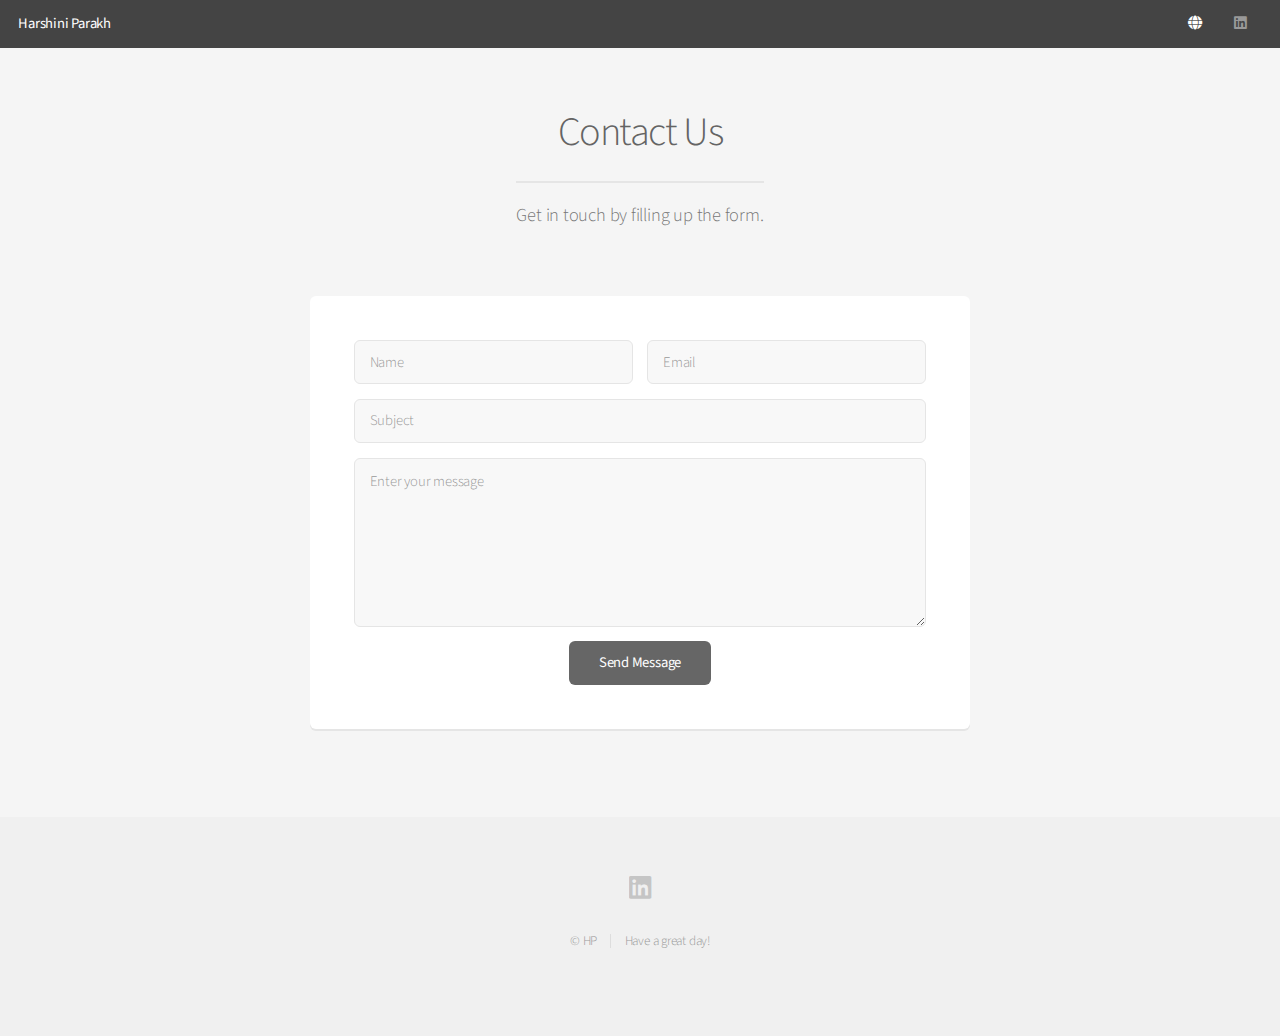
<file: contact.html>
<!DOCTYPE HTML>
<html>
	<head>
		<title>Harshini Parakh</title>
		<meta charset="utf-8" />
		<meta name="viewport" content="width=device-width, initial-scale=1, user-scalable=no" />
		<link rel="stylesheet" href="assets/css/main.css" />
	</head>
	<body class="is-preload">
		<div id="page-wrapper">

			<!-- Header -->
				<header id="header">
					<h1><a href="index.html">Harshini Parakh</a></h1>
					<nav id="nav">
						<ul>
							<li><a href="https://quicknotes.co.in" class="fa fa-globe" target="_blank"><span class="label"></span></a></li>
							<li><a href="https://www.linkedin.com/in/harshini-parakh-3143171a8/" class="icon brands fa-linkedin" target="_blank"><span class="label">Linkedin</span></a></li>
						</ul>
					</nav>
				</header>

			<!-- Main -->
				<section id="main" class="container medium">
					<header>
						<h2>Contact Us</h2>
						<p>Get in touch by filling up the form.</p>
					</header>
					<div class="box">
						<form method="post" action="#">
							<div class="row gtr-50 gtr-uniform">
								<div class="col-6 col-12-mobilep">
									<input type="text" name="name" id="name" value="" placeholder="Name" />
								</div>
								<div class="col-6 col-12-mobilep">
									<input type="email" name="email" id="email" value="" placeholder="Email" />
								</div>
								<div class="col-12">
									<input type="text" name="subject" id="subject" value="" placeholder="Subject" />
								</div>
								<div class="col-12">
									<textarea name="message" id="message" placeholder="Enter your message" rows="6"></textarea>
								</div>
								<div class="col-12">
									<ul class="actions special">
										<li><input type="submit" value="Send Message" /></li>
									</ul>
								</div>
							</div>
						</form>
					</div>
				</section>

			<!-- Footer -->
			<footer id="footer">
				<ul class="icons">
					<li><a href="https://www.linkedin.com/in/harshini-parakh-3143171a8/" class="icon brands fa-linkedin" target="_blank"><span class="label">Linkedin</span></a></li>
				</ul>
				<ul class="copyright">
					<li>&copy; HP</li><li>Have a great day!</li>
				</ul>
			</footer>

		</div>

		<!-- Scripts -->
			<script src="assets/js/jquery.min.js"></script>
			<script src="assets/js/jquery.dropotron.min.js"></script>
			<script src="assets/js/jquery.scrollex.min.js"></script>
			<script src="assets/js/browser.min.js"></script>
			<script src="assets/js/breakpoints.min.js"></script>
			<script src="assets/js/util.js"></script>
			<script src="assets/js/main.js"></script>

	</body>
</html>
</file>
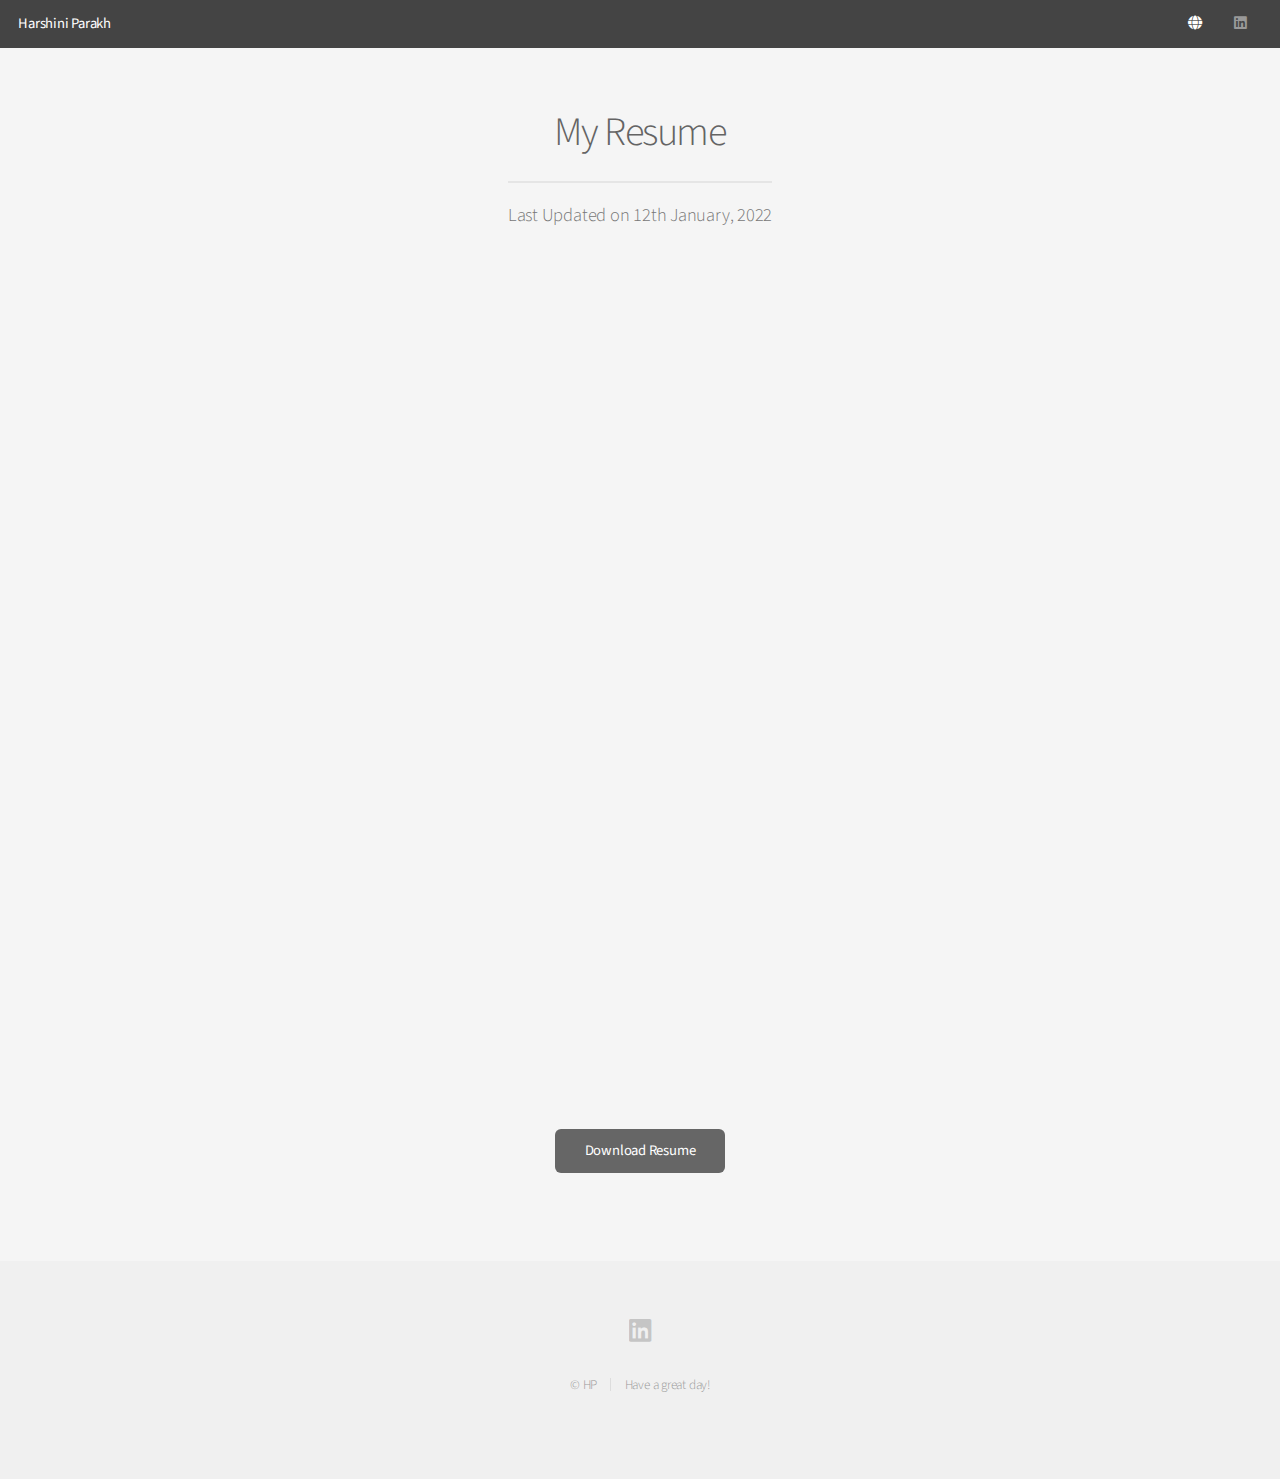
<file: myresume.html>
<!DOCTYPE HTML>
<html>
	<head>
		<title>Harshini Parakh | My Resume</title>
		<meta charset="utf-8" />
		<meta name="viewport" content="width=device-width, initial-scale=1, user-scalable=no" />
		<link rel="stylesheet" href="assets/css/main.css" />
	</head>
	<body class="is-preload">
		<div id="page-wrapper">

			<!-- Header -->
			<header id="header">
				<h1><a href="index.html">Harshini Parakh</a></h1>
				<nav id="nav">
					<ul>
						<li><a href="https://quicknotes.co.in" class="fa fa-globe" target="_blank"><span class="label"></span></a></li>
						<li><a href="https://www.linkedin.com/in/harshini-parakh-3143171a8/" class="icon brands fa-linkedin" target="_blank"><span class="label">Linkedin</span></a></li>
					</ul>
				</nav>
			</header>
			
			<!-- Main -->
				<section id="main" class="container">
					<header>
						<h2>My Resume</h2>
						<p>Last Updated on 12th January, 2022</p>
					</header>
					<iframe src="images/Biology-Resume.pdf" frameborder="0" width="100%" height="800" style="position: relative; overflow: hidden;"></iframe>
					<br><br>
					<ul class="actions special">
						<li><a href="images/Biology-Resume.pdf" target="_blank" class="button" download>Download Resume</a></li>
					</ul>
				</section>
				

			<!-- Footer -->
			<footer id="footer">
				<ul class="icons">
					<li><a href="https://www.linkedin.com/in/harshini-parakh-3143171a8/" class="icon brands fa-linkedin" target="_blank"><span class="label">Linkedin</span></a></li>
				</ul>
				<ul class="copyright">
					<li>&copy; HP</li><li>Have a great day!</li>
				</ul>
			</footer>

		</div>

		<!-- Scripts -->
			<script src="assets/js/jquery.min.js"></script>
			<script src="assets/js/jquery.dropotron.min.js"></script>
			<script src="assets/js/jquery.scrollex.min.js"></script>
			<script src="assets/js/browser.min.js"></script>
			<script src="assets/js/breakpoints.min.js"></script>
			<script src="assets/js/util.js"></script>
			<script src="assets/js/main.js"></script>

	</body>
</html>
</file>
<file: assets/css/main.css>
@import url("fontawesome-all.min.css");
@import url("https://fonts.googleapis.com/css?family=Source+Sans+Pro:300,400,300italic,400italic");

/*
	Alpha by HTML5 UP
	html5up.net | @ajlkn
	Free for personal and commercial use under the CCA 3.0 license (html5up.net/license)
*/

/* Reset */

/* Based on meyerweb.com/eric/tools/css/reset (v2.0 | 20110126 | License: public domain) */

	html, body, div, span, applet, object,
	iframe, h1, h2, h3, h4, h5, h6, p, blockquote,
	pre, a, abbr, acronym, address, big, cite,
	code, del, dfn, em, img, ins, kbd, q, s, samp,
	small, strike, strong, sub, sup, tt, var, b,
	u, i, center, dl, dt, dd, ol, ul, li, fieldset,
	form, label, legend, table, caption, tbody,
	tfoot, thead, tr, th, td, article, aside,
	canvas, details, embed, figure, figcaption,
	footer, header, hgroup, menu, nav, output, ruby,
	section, summary, time, mark, audio, video {
		margin: 0;
		padding: 0;
		border: 0;
		font-size: 100%;
		font: inherit;
		vertical-align: baseline;
	}

	article, aside, details, figcaption, figure,
	footer, header, hgroup, menu, nav, section {
		display: block;
	}

	body {
		line-height: 1;
	}

	ol, ul {
		list-style: none;
	}

	blockquote, q {
		quotes: none;
	}

		blockquote:before, blockquote:after, q:before, q:after {
			content: '';
			content: none;
		}

	table {
		border-collapse: collapse;
		border-spacing: 0;
	}

	body {
		-webkit-text-size-adjust: none;
	}

	mark {
		background-color: transparent;
		color: inherit;
	}

	input::-moz-focus-inner {
		border: 0;
		padding: 0;
	}

	input, select, textarea {
		-moz-appearance: none;
		-webkit-appearance: none;
		-ms-appearance: none;
		appearance: none;
	}

/* Basic */

	@-ms-viewport {
		width: device-width;
	}

	body {
		-ms-overflow-style: scrollbar;
	}

	@media screen and (max-width: 480px) {

		html, body {
			min-width: 320px;
		}

	}

	html {
		box-sizing: border-box;
	}

	*, *:before, *:after {
		box-sizing: inherit;
	}

	body {
		background: #f5f5f5;
	}

	body, input, select, textarea {
		color: #777;
		font-family: "Source Sans Pro", sans-serif;
		font-size: 16pt;
		font-weight: 300;
		line-height: 1.65em;
		letter-spacing: -0.015em;
	}

	a {
		-moz-transition: color 0.2s ease-in-out, border-bottom-color 0.2s ease-in-out;
		-webkit-transition: color 0.2s ease-in-out, border-bottom-color 0.2s ease-in-out;
		-ms-transition: color 0.2s ease-in-out, border-bottom-color 0.2s ease-in-out;
		transition: color 0.2s ease-in-out, border-bottom-color 0.2s ease-in-out;
		border-bottom: dotted 1px;
		color: #e89980;
		text-decoration: none;
	}

		a:hover {
			border-bottom-color: transparent;
		}

	strong, b {
		color: #646464;
		font-weight: 400;
	}

	em, i {
		font-style: italic;
	}

	p {
		margin: 0 0 2em 0;
	}

	h1, h2, h3, h4, h5, h6 {
		color: #646464;
		font-weight: 300;
		line-height: 1em;
		margin: 0 0 0.5em 0;
	}

		h1 a, h2 a, h3 a, h4 a, h5 a, h6 a {
			color: inherit;
			text-decoration: none;
		}

	h2 {
		font-size: 2.25em;
		line-height: 1.5em;
		letter-spacing: -0.035em;
	}

	h3 {
		font-size: 1.75em;
		line-height: 1.5em;
		letter-spacing: -0.025em;
	}

	h4 {
		font-size: 1.1em;
		line-height: 1.5em;
		letter-spacing: 0;
	}

	h5 {
		font-size: 0.9em;
		line-height: 1.5em;
		letter-spacing: 0;
	}

	h6 {
		font-size: 0.7em;
		line-height: 1.5em;
		letter-spacing: 0;
	}

	sub {
		font-size: 0.8em;
		position: relative;
		top: 0.5em;
	}

	sup {
		font-size: 0.8em;
		position: relative;
		top: -0.5em;
	}

	hr {
		border: 0;
		border-bottom: solid 2px #e5e5e5;
		margin: 2em 0;
	}

		hr.major {
			margin: 3em 0;
		}

	blockquote {
		border-left: solid 4px #e5e5e5;
		font-style: italic;
		margin: 0 0 2em 0;
		padding: 0.5em 0 0.5em 2em;
	}

	pre {
		-webkit-overflow-scrolling: touch;
		background: #f8f8f8;
		border-radius: 6px;
		border: solid 1px #e5e5e5;
		font-family: monospace;
		font-size: 0.9em;
		line-height: 1.75em;
		margin: 0 0 2em 0;
		overflow-x: auto;
		padding: 1em 1.5em;
	}

	code {
		background: #f8f8f8;
		border-radius: 6px;
		border: solid 1px #e5e5e5;
		font-family: monospace;
		font-size: 0.9em;
		margin: 0 0.25em;
		padding: 0.25em 0.65em;
	}

	.align-left {
		text-align: left;
	}

	.align-center {
		text-align: center;
	}

	.align-right {
		text-align: right;
	}

/* Row */

	.row {
		display: flex;
		flex-wrap: wrap;
		box-sizing: border-box;
		align-items: stretch;
	}

		.row > * {
			box-sizing: border-box;
		}

		.row.gtr-uniform > * > :last-child {
			margin-bottom: 0;
		}

		.row.aln-left {
			justify-content: flex-start;
		}

		.row.aln-center {
			justify-content: center;
		}

		.row.aln-right {
			justify-content: flex-end;
		}

		.row.aln-top {
			align-items: flex-start;
		}

		.row.aln-middle {
			align-items: center;
		}

		.row.aln-bottom {
			align-items: flex-end;
		}

		.row > .imp {
			order: -1;
		}

		.row > .col-1 {
			width: 8.33333%;
		}

		.row > .off-1 {
			margin-left: 8.33333%;
		}

		.row > .col-2 {
			width: 16.66667%;
		}

		.row > .off-2 {
			margin-left: 16.66667%;
		}

		.row > .col-3 {
			width: 25%;
		}

		.row > .off-3 {
			margin-left: 25%;
		}

		.row > .col-4 {
			width: 33.33333%;
		}

		.row > .off-4 {
			margin-left: 33.33333%;
		}

		.row > .col-5 {
			width: 41.66667%;
		}

		.row > .off-5 {
			margin-left: 41.66667%;
		}

		.row > .col-6 {
			width: 50%;
		}

		.row > .off-6 {
			margin-left: 50%;
		}

		.row > .col-7 {
			width: 58.33333%;
		}

		.row > .off-7 {
			margin-left: 58.33333%;
		}

		.row > .col-8 {
			width: 66.66667%;
		}

		.row > .off-8 {
			margin-left: 66.66667%;
		}

		.row > .col-9 {
			width: 75%;
		}

		.row > .off-9 {
			margin-left: 75%;
		}

		.row > .col-10 {
			width: 83.33333%;
		}

		.row > .off-10 {
			margin-left: 83.33333%;
		}

		.row > .col-11 {
			width: 91.66667%;
		}

		.row > .off-11 {
			margin-left: 91.66667%;
		}

		.row > .col-12 {
			width: 100%;
		}

		.row > .off-12 {
			margin-left: 100%;
		}

		.row.gtr-0 {
			margin-top: 0;
			margin-left: 0em;
		}

			.row.gtr-0 > * {
				padding: 0 0 0 0em;
			}

			.row.gtr-0.gtr-uniform {
				margin-top: 0em;
			}

				.row.gtr-0.gtr-uniform > * {
					padding-top: 0em;
				}

		.row.gtr-25 {
			margin-top: 0;
			margin-left: -0.5em;
		}

			.row.gtr-25 > * {
				padding: 0 0 0 0.5em;
			}

			.row.gtr-25.gtr-uniform {
				margin-top: -0.5em;
			}

				.row.gtr-25.gtr-uniform > * {
					padding-top: 0.5em;
				}

		.row.gtr-50 {
			margin-top: 0;
			margin-left: -1em;
		}

			.row.gtr-50 > * {
				padding: 0 0 0 1em;
			}

			.row.gtr-50.gtr-uniform {
				margin-top: -1em;
			}

				.row.gtr-50.gtr-uniform > * {
					padding-top: 1em;
				}

		.row {
			margin-top: 0;
			margin-left: -2em;
		}

			.row > * {
				padding: 0 0 0 2em;
			}

			.row.gtr-uniform {
				margin-top: -2em;
			}

				.row.gtr-uniform > * {
					padding-top: 2em;
				}

		.row.gtr-150 {
			margin-top: 0;
			margin-left: -3em;
		}

			.row.gtr-150 > * {
				padding: 0 0 0 3em;
			}

			.row.gtr-150.gtr-uniform {
				margin-top: -3em;
			}

				.row.gtr-150.gtr-uniform > * {
					padding-top: 3em;
				}

		.row.gtr-200 {
			margin-top: 0;
			margin-left: -4em;
		}

			.row.gtr-200 > * {
				padding: 0 0 0 4em;
			}

			.row.gtr-200.gtr-uniform {
				margin-top: -4em;
			}

				.row.gtr-200.gtr-uniform > * {
					padding-top: 4em;
				}

		@media screen and (max-width: 1680px) {

			.row {
				display: flex;
				flex-wrap: wrap;
				box-sizing: border-box;
				align-items: stretch;
			}

				.row > * {
					box-sizing: border-box;
				}

				.row.gtr-uniform > * > :last-child {
					margin-bottom: 0;
				}

				.row.aln-left {
					justify-content: flex-start;
				}

				.row.aln-center {
					justify-content: center;
				}

				.row.aln-right {
					justify-content: flex-end;
				}

				.row.aln-top {
					align-items: flex-start;
				}

				.row.aln-middle {
					align-items: center;
				}

				.row.aln-bottom {
					align-items: flex-end;
				}

				.row > .imp-wide {
					order: -1;
				}

				.row > .col-1-wide {
					width: 8.33333%;
				}

				.row > .off-1-wide {
					margin-left: 8.33333%;
				}

				.row > .col-2-wide {
					width: 16.66667%;
				}

				.row > .off-2-wide {
					margin-left: 16.66667%;
				}

				.row > .col-3-wide {
					width: 25%;
				}

				.row > .off-3-wide {
					margin-left: 25%;
				}

				.row > .col-4-wide {
					width: 33.33333%;
				}

				.row > .off-4-wide {
					margin-left: 33.33333%;
				}

				.row > .col-5-wide {
					width: 41.66667%;
				}

				.row > .off-5-wide {
					margin-left: 41.66667%;
				}

				.row > .col-6-wide {
					width: 50%;
				}

				.row > .off-6-wide {
					margin-left: 50%;
				}

				.row > .col-7-wide {
					width: 58.33333%;
				}

				.row > .off-7-wide {
					margin-left: 58.33333%;
				}

				.row > .col-8-wide {
					width: 66.66667%;
				}

				.row > .off-8-wide {
					margin-left: 66.66667%;
				}

				.row > .col-9-wide {
					width: 75%;
				}

				.row > .off-9-wide {
					margin-left: 75%;
				}

				.row > .col-10-wide {
					width: 83.33333%;
				}

				.row > .off-10-wide {
					margin-left: 83.33333%;
				}

				.row > .col-11-wide {
					width: 91.66667%;
				}

				.row > .off-11-wide {
					margin-left: 91.66667%;
				}

				.row > .col-12-wide {
					width: 100%;
				}

				.row > .off-12-wide {
					margin-left: 100%;
				}

				.row.gtr-0 {
					margin-top: 0;
					margin-left: 0em;
				}

					.row.gtr-0 > * {
						padding: 0 0 0 0em;
					}

					.row.gtr-0.gtr-uniform {
						margin-top: 0em;
					}

						.row.gtr-0.gtr-uniform > * {
							padding-top: 0em;
						}

				.row.gtr-25 {
					margin-top: 0;
					margin-left: -0.5em;
				}

					.row.gtr-25 > * {
						padding: 0 0 0 0.5em;
					}

					.row.gtr-25.gtr-uniform {
						margin-top: -0.5em;
					}

						.row.gtr-25.gtr-uniform > * {
							padding-top: 0.5em;
						}

				.row.gtr-50 {
					margin-top: 0;
					margin-left: -1em;
				}

					.row.gtr-50 > * {
						padding: 0 0 0 1em;
					}

					.row.gtr-50.gtr-uniform {
						margin-top: -1em;
					}

						.row.gtr-50.gtr-uniform > * {
							padding-top: 1em;
						}

				.row {
					margin-top: 0;
					margin-left: -2em;
				}

					.row > * {
						padding: 0 0 0 2em;
					}

					.row.gtr-uniform {
						margin-top: -2em;
					}

						.row.gtr-uniform > * {
							padding-top: 2em;
						}

				.row.gtr-150 {
					margin-top: 0;
					margin-left: -3em;
				}

					.row.gtr-150 > * {
						padding: 0 0 0 3em;
					}

					.row.gtr-150.gtr-uniform {
						margin-top: -3em;
					}

						.row.gtr-150.gtr-uniform > * {
							padding-top: 3em;
						}

				.row.gtr-200 {
					margin-top: 0;
					margin-left: -4em;
				}

					.row.gtr-200 > * {
						padding: 0 0 0 4em;
					}

					.row.gtr-200.gtr-uniform {
						margin-top: -4em;
					}

						.row.gtr-200.gtr-uniform > * {
							padding-top: 4em;
						}

		}

		@media screen and (max-width: 1280px) {

			.row {
				display: flex;
				flex-wrap: wrap;
				box-sizing: border-box;
				align-items: stretch;
			}

				.row > * {
					box-sizing: border-box;
				}

				.row.gtr-uniform > * > :last-child {
					margin-bottom: 0;
				}

				.row.aln-left {
					justify-content: flex-start;
				}

				.row.aln-center {
					justify-content: center;
				}

				.row.aln-right {
					justify-content: flex-end;
				}

				.row.aln-top {
					align-items: flex-start;
				}

				.row.aln-middle {
					align-items: center;
				}

				.row.aln-bottom {
					align-items: flex-end;
				}

				.row > .imp-normal {
					order: -1;
				}

				.row > .col-1-normal {
					width: 8.33333%;
				}

				.row > .off-1-normal {
					margin-left: 8.33333%;
				}

				.row > .col-2-normal {
					width: 16.66667%;
				}

				.row > .off-2-normal {
					margin-left: 16.66667%;
				}

				.row > .col-3-normal {
					width: 25%;
				}

				.row > .off-3-normal {
					margin-left: 25%;
				}

				.row > .col-4-normal {
					width: 33.33333%;
				}

				.row > .off-4-normal {
					margin-left: 33.33333%;
				}

				.row > .col-5-normal {
					width: 41.66667%;
				}

				.row > .off-5-normal {
					margin-left: 41.66667%;
				}

				.row > .col-6-normal {
					width: 50%;
				}

				.row > .off-6-normal {
					margin-left: 50%;
				}

				.row > .col-7-normal {
					width: 58.33333%;
				}

				.row > .off-7-normal {
					margin-left: 58.33333%;
				}

				.row > .col-8-normal {
					width: 66.66667%;
				}

				.row > .off-8-normal {
					margin-left: 66.66667%;
				}

				.row > .col-9-normal {
					width: 75%;
				}

				.row > .off-9-normal {
					margin-left: 75%;
				}

				.row > .col-10-normal {
					width: 83.33333%;
				}

				.row > .off-10-normal {
					margin-left: 83.33333%;
				}

				.row > .col-11-normal {
					width: 91.66667%;
				}

				.row > .off-11-normal {
					margin-left: 91.66667%;
				}

				.row > .col-12-normal {
					width: 100%;
				}

				.row > .off-12-normal {
					margin-left: 100%;
				}

				.row.gtr-0 {
					margin-top: 0;
					margin-left: 0em;
				}

					.row.gtr-0 > * {
						padding: 0 0 0 0em;
					}

					.row.gtr-0.gtr-uniform {
						margin-top: 0em;
					}

						.row.gtr-0.gtr-uniform > * {
							padding-top: 0em;
						}

				.row.gtr-25 {
					margin-top: 0;
					margin-left: -0.5em;
				}

					.row.gtr-25 > * {
						padding: 0 0 0 0.5em;
					}

					.row.gtr-25.gtr-uniform {
						margin-top: -0.5em;
					}

						.row.gtr-25.gtr-uniform > * {
							padding-top: 0.5em;
						}

				.row.gtr-50 {
					margin-top: 0;
					margin-left: -1em;
				}

					.row.gtr-50 > * {
						padding: 0 0 0 1em;
					}

					.row.gtr-50.gtr-uniform {
						margin-top: -1em;
					}

						.row.gtr-50.gtr-uniform > * {
							padding-top: 1em;
						}

				.row {
					margin-top: 0;
					margin-left: -2em;
				}

					.row > * {
						padding: 0 0 0 2em;
					}

					.row.gtr-uniform {
						margin-top: -2em;
					}

						.row.gtr-uniform > * {
							padding-top: 2em;
						}

				.row.gtr-150 {
					margin-top: 0;
					margin-left: -3em;
				}

					.row.gtr-150 > * {
						padding: 0 0 0 3em;
					}

					.row.gtr-150.gtr-uniform {
						margin-top: -3em;
					}

						.row.gtr-150.gtr-uniform > * {
							padding-top: 3em;
						}

				.row.gtr-200 {
					margin-top: 0;
					margin-left: -4em;
				}

					.row.gtr-200 > * {
						padding: 0 0 0 4em;
					}

					.row.gtr-200.gtr-uniform {
						margin-top: -4em;
					}

						.row.gtr-200.gtr-uniform > * {
							padding-top: 4em;
						}

		}

		@media screen and (max-width: 980px) {

			.row {
				display: flex;
				flex-wrap: wrap;
				box-sizing: border-box;
				align-items: stretch;
			}

				.row > * {
					box-sizing: border-box;
				}

				.row.gtr-uniform > * > :last-child {
					margin-bottom: 0;
				}

				.row.aln-left {
					justify-content: flex-start;
				}

				.row.aln-center {
					justify-content: center;
				}

				.row.aln-right {
					justify-content: flex-end;
				}

				.row.aln-top {
					align-items: flex-start;
				}

				.row.aln-middle {
					align-items: center;
				}

				.row.aln-bottom {
					align-items: flex-end;
				}

				.row > .imp-narrow {
					order: -1;
				}

				.row > .col-1-narrow {
					width: 8.33333%;
				}

				.row > .off-1-narrow {
					margin-left: 8.33333%;
				}

				.row > .col-2-narrow {
					width: 16.66667%;
				}

				.row > .off-2-narrow {
					margin-left: 16.66667%;
				}

				.row > .col-3-narrow {
					width: 25%;
				}

				.row > .off-3-narrow {
					margin-left: 25%;
				}

				.row > .col-4-narrow {
					width: 33.33333%;
				}

				.row > .off-4-narrow {
					margin-left: 33.33333%;
				}

				.row > .col-5-narrow {
					width: 41.66667%;
				}

				.row > .off-5-narrow {
					margin-left: 41.66667%;
				}

				.row > .col-6-narrow {
					width: 50%;
				}

				.row > .off-6-narrow {
					margin-left: 50%;
				}

				.row > .col-7-narrow {
					width: 58.33333%;
				}

				.row > .off-7-narrow {
					margin-left: 58.33333%;
				}

				.row > .col-8-narrow {
					width: 66.66667%;
				}

				.row > .off-8-narrow {
					margin-left: 66.66667%;
				}

				.row > .col-9-narrow {
					width: 75%;
				}

				.row > .off-9-narrow {
					margin-left: 75%;
				}

				.row > .col-10-narrow {
					width: 83.33333%;
				}

				.row > .off-10-narrow {
					margin-left: 83.33333%;
				}

				.row > .col-11-narrow {
					width: 91.66667%;
				}

				.row > .off-11-narrow {
					margin-left: 91.66667%;
				}

				.row > .col-12-narrow {
					width: 100%;
				}

				.row > .off-12-narrow {
					margin-left: 100%;
				}

				.row.gtr-0 {
					margin-top: 0;
					margin-left: 0em;
				}

					.row.gtr-0 > * {
						padding: 0 0 0 0em;
					}

					.row.gtr-0.gtr-uniform {
						margin-top: 0em;
					}

						.row.gtr-0.gtr-uniform > * {
							padding-top: 0em;
						}

				.row.gtr-25 {
					margin-top: 0;
					margin-left: -0.5em;
				}

					.row.gtr-25 > * {
						padding: 0 0 0 0.5em;
					}

					.row.gtr-25.gtr-uniform {
						margin-top: -0.5em;
					}

						.row.gtr-25.gtr-uniform > * {
							padding-top: 0.5em;
						}

				.row.gtr-50 {
					margin-top: 0;
					margin-left: -1em;
				}

					.row.gtr-50 > * {
						padding: 0 0 0 1em;
					}

					.row.gtr-50.gtr-uniform {
						margin-top: -1em;
					}

						.row.gtr-50.gtr-uniform > * {
							padding-top: 1em;
						}

				.row {
					margin-top: 0;
					margin-left: -2em;
				}

					.row > * {
						padding: 0 0 0 2em;
					}

					.row.gtr-uniform {
						margin-top: -2em;
					}

						.row.gtr-uniform > * {
							padding-top: 2em;
						}

				.row.gtr-150 {
					margin-top: 0;
					margin-left: -3em;
				}

					.row.gtr-150 > * {
						padding: 0 0 0 3em;
					}

					.row.gtr-150.gtr-uniform {
						margin-top: -3em;
					}

						.row.gtr-150.gtr-uniform > * {
							padding-top: 3em;
						}

				.row.gtr-200 {
					margin-top: 0;
					margin-left: -4em;
				}

					.row.gtr-200 > * {
						padding: 0 0 0 4em;
					}

					.row.gtr-200.gtr-uniform {
						margin-top: -4em;
					}

						.row.gtr-200.gtr-uniform > * {
							padding-top: 4em;
						}

		}

		@media screen and (max-width: 840px) {

			.row {
				display: flex;
				flex-wrap: wrap;
				box-sizing: border-box;
				align-items: stretch;
			}

				.row > * {
					box-sizing: border-box;
				}

				.row.gtr-uniform > * > :last-child {
					margin-bottom: 0;
				}

				.row.aln-left {
					justify-content: flex-start;
				}

				.row.aln-center {
					justify-content: center;
				}

				.row.aln-right {
					justify-content: flex-end;
				}

				.row.aln-top {
					align-items: flex-start;
				}

				.row.aln-middle {
					align-items: center;
				}

				.row.aln-bottom {
					align-items: flex-end;
				}

				.row > .imp-narrower {
					order: -1;
				}

				.row > .col-1-narrower {
					width: 8.33333%;
				}

				.row > .off-1-narrower {
					margin-left: 8.33333%;
				}

				.row > .col-2-narrower {
					width: 16.66667%;
				}

				.row > .off-2-narrower {
					margin-left: 16.66667%;
				}

				.row > .col-3-narrower {
					width: 25%;
				}

				.row > .off-3-narrower {
					margin-left: 25%;
				}

				.row > .col-4-narrower {
					width: 33.33333%;
				}

				.row > .off-4-narrower {
					margin-left: 33.33333%;
				}

				.row > .col-5-narrower {
					width: 41.66667%;
				}

				.row > .off-5-narrower {
					margin-left: 41.66667%;
				}

				.row > .col-6-narrower {
					width: 50%;
				}

				.row > .off-6-narrower {
					margin-left: 50%;
				}

				.row > .col-7-narrower {
					width: 58.33333%;
				}

				.row > .off-7-narrower {
					margin-left: 58.33333%;
				}

				.row > .col-8-narrower {
					width: 66.66667%;
				}

				.row > .off-8-narrower {
					margin-left: 66.66667%;
				}

				.row > .col-9-narrower {
					width: 75%;
				}

				.row > .off-9-narrower {
					margin-left: 75%;
				}

				.row > .col-10-narrower {
					width: 83.33333%;
				}

				.row > .off-10-narrower {
					margin-left: 83.33333%;
				}

				.row > .col-11-narrower {
					width: 91.66667%;
				}

				.row > .off-11-narrower {
					margin-left: 91.66667%;
				}

				.row > .col-12-narrower {
					width: 100%;
				}

				.row > .off-12-narrower {
					margin-left: 100%;
				}

				.row.gtr-0 {
					margin-top: 0;
					margin-left: 0em;
				}

					.row.gtr-0 > * {
						padding: 0 0 0 0em;
					}

					.row.gtr-0.gtr-uniform {
						margin-top: 0em;
					}

						.row.gtr-0.gtr-uniform > * {
							padding-top: 0em;
						}

				.row.gtr-25 {
					margin-top: 0;
					margin-left: -0.5em;
				}

					.row.gtr-25 > * {
						padding: 0 0 0 0.5em;
					}

					.row.gtr-25.gtr-uniform {
						margin-top: -0.5em;
					}

						.row.gtr-25.gtr-uniform > * {
							padding-top: 0.5em;
						}

				.row.gtr-50 {
					margin-top: 0;
					margin-left: -1em;
				}

					.row.gtr-50 > * {
						padding: 0 0 0 1em;
					}

					.row.gtr-50.gtr-uniform {
						margin-top: -1em;
					}

						.row.gtr-50.gtr-uniform > * {
							padding-top: 1em;
						}

				.row {
					margin-top: 0;
					margin-left: -2em;
				}

					.row > * {
						padding: 0 0 0 2em;
					}

					.row.gtr-uniform {
						margin-top: -2em;
					}

						.row.gtr-uniform > * {
							padding-top: 2em;
						}

				.row.gtr-150 {
					margin-top: 0;
					margin-left: -3em;
				}

					.row.gtr-150 > * {
						padding: 0 0 0 3em;
					}

					.row.gtr-150.gtr-uniform {
						margin-top: -3em;
					}

						.row.gtr-150.gtr-uniform > * {
							padding-top: 3em;
						}

				.row.gtr-200 {
					margin-top: 0;
					margin-left: -4em;
				}

					.row.gtr-200 > * {
						padding: 0 0 0 4em;
					}

					.row.gtr-200.gtr-uniform {
						margin-top: -4em;
					}

						.row.gtr-200.gtr-uniform > * {
							padding-top: 4em;
						}

		}

		@media screen and (max-width: 736px) {

			.row {
				display: flex;
				flex-wrap: wrap;
				box-sizing: border-box;
				align-items: stretch;
			}

				.row > * {
					box-sizing: border-box;
				}

				.row.gtr-uniform > * > :last-child {
					margin-bottom: 0;
				}

				.row.aln-left {
					justify-content: flex-start;
				}

				.row.aln-center {
					justify-content: center;
				}

				.row.aln-right {
					justify-content: flex-end;
				}

				.row.aln-top {
					align-items: flex-start;
				}

				.row.aln-middle {
					align-items: center;
				}

				.row.aln-bottom {
					align-items: flex-end;
				}

				.row > .imp-mobile {
					order: -1;
				}

				.row > .col-1-mobile {
					width: 8.33333%;
				}

				.row > .off-1-mobile {
					margin-left: 8.33333%;
				}

				.row > .col-2-mobile {
					width: 16.66667%;
				}

				.row > .off-2-mobile {
					margin-left: 16.66667%;
				}

				.row > .col-3-mobile {
					width: 25%;
				}

				.row > .off-3-mobile {
					margin-left: 25%;
				}

				.row > .col-4-mobile {
					width: 33.33333%;
				}

				.row > .off-4-mobile {
					margin-left: 33.33333%;
				}

				.row > .col-5-mobile {
					width: 41.66667%;
				}

				.row > .off-5-mobile {
					margin-left: 41.66667%;
				}

				.row > .col-6-mobile {
					width: 50%;
				}

				.row > .off-6-mobile {
					margin-left: 50%;
				}

				.row > .col-7-mobile {
					width: 58.33333%;
				}

				.row > .off-7-mobile {
					margin-left: 58.33333%;
				}

				.row > .col-8-mobile {
					width: 66.66667%;
				}

				.row > .off-8-mobile {
					margin-left: 66.66667%;
				}

				.row > .col-9-mobile {
					width: 75%;
				}

				.row > .off-9-mobile {
					margin-left: 75%;
				}

				.row > .col-10-mobile {
					width: 83.33333%;
				}

				.row > .off-10-mobile {
					margin-left: 83.33333%;
				}

				.row > .col-11-mobile {
					width: 91.66667%;
				}

				.row > .off-11-mobile {
					margin-left: 91.66667%;
				}

				.row > .col-12-mobile {
					width: 100%;
				}

				.row > .off-12-mobile {
					margin-left: 100%;
				}

				.row.gtr-0 {
					margin-top: 0;
					margin-left: 0em;
				}

					.row.gtr-0 > * {
						padding: 0 0 0 0em;
					}

					.row.gtr-0.gtr-uniform {
						margin-top: 0em;
					}

						.row.gtr-0.gtr-uniform > * {
							padding-top: 0em;
						}

				.row.gtr-25 {
					margin-top: 0;
					margin-left: -0.5em;
				}

					.row.gtr-25 > * {
						padding: 0 0 0 0.5em;
					}

					.row.gtr-25.gtr-uniform {
						margin-top: -0.5em;
					}

						.row.gtr-25.gtr-uniform > * {
							padding-top: 0.5em;
						}

				.row.gtr-50 {
					margin-top: 0;
					margin-left: -1em;
				}

					.row.gtr-50 > * {
						padding: 0 0 0 1em;
					}

					.row.gtr-50.gtr-uniform {
						margin-top: -1em;
					}

						.row.gtr-50.gtr-uniform > * {
							padding-top: 1em;
						}

				.row {
					margin-top: 0;
					margin-left: -2em;
				}

					.row > * {
						padding: 0 0 0 2em;
					}

					.row.gtr-uniform {
						margin-top: -2em;
					}

						.row.gtr-uniform > * {
							padding-top: 2em;
						}

				.row.gtr-150 {
					margin-top: 0;
					margin-left: -3em;
				}

					.row.gtr-150 > * {
						padding: 0 0 0 3em;
					}

					.row.gtr-150.gtr-uniform {
						margin-top: -3em;
					}

						.row.gtr-150.gtr-uniform > * {
							padding-top: 3em;
						}

				.row.gtr-200 {
					margin-top: 0;
					margin-left: -4em;
				}

					.row.gtr-200 > * {
						padding: 0 0 0 4em;
					}

					.row.gtr-200.gtr-uniform {
						margin-top: -4em;
					}

						.row.gtr-200.gtr-uniform > * {
							padding-top: 4em;
						}

		}

		@media screen and (max-width: 480px) {

			.row {
				display: flex;
				flex-wrap: wrap;
				box-sizing: border-box;
				align-items: stretch;
			}

				.row > * {
					box-sizing: border-box;
				}

				.row.gtr-uniform > * > :last-child {
					margin-bottom: 0;
				}

				.row.aln-left {
					justify-content: flex-start;
				}

				.row.aln-center {
					justify-content: center;
				}

				.row.aln-right {
					justify-content: flex-end;
				}

				.row.aln-top {
					align-items: flex-start;
				}

				.row.aln-middle {
					align-items: center;
				}

				.row.aln-bottom {
					align-items: flex-end;
				}

				.row > .imp-mobilep {
					order: -1;
				}

				.row > .col-1-mobilep {
					width: 8.33333%;
				}

				.row > .off-1-mobilep {
					margin-left: 8.33333%;
				}

				.row > .col-2-mobilep {
					width: 16.66667%;
				}

				.row > .off-2-mobilep {
					margin-left: 16.66667%;
				}

				.row > .col-3-mobilep {
					width: 25%;
				}

				.row > .off-3-mobilep {
					margin-left: 25%;
				}

				.row > .col-4-mobilep {
					width: 33.33333%;
				}

				.row > .off-4-mobilep {
					margin-left: 33.33333%;
				}

				.row > .col-5-mobilep {
					width: 41.66667%;
				}

				.row > .off-5-mobilep {
					margin-left: 41.66667%;
				}

				.row > .col-6-mobilep {
					width: 50%;
				}

				.row > .off-6-mobilep {
					margin-left: 50%;
				}

				.row > .col-7-mobilep {
					width: 58.33333%;
				}

				.row > .off-7-mobilep {
					margin-left: 58.33333%;
				}

				.row > .col-8-mobilep {
					width: 66.66667%;
				}

				.row > .off-8-mobilep {
					margin-left: 66.66667%;
				}

				.row > .col-9-mobilep {
					width: 75%;
				}

				.row > .off-9-mobilep {
					margin-left: 75%;
				}

				.row > .col-10-mobilep {
					width: 83.33333%;
				}

				.row > .off-10-mobilep {
					margin-left: 83.33333%;
				}

				.row > .col-11-mobilep {
					width: 91.66667%;
				}

				.row > .off-11-mobilep {
					margin-left: 91.66667%;
				}

				.row > .col-12-mobilep {
					width: 100%;
				}

				.row > .off-12-mobilep {
					margin-left: 100%;
				}

				.row.gtr-0 {
					margin-top: 0;
					margin-left: 0em;
				}

					.row.gtr-0 > * {
						padding: 0 0 0 0em;
					}

					.row.gtr-0.gtr-uniform {
						margin-top: 0em;
					}

						.row.gtr-0.gtr-uniform > * {
							padding-top: 0em;
						}

				.row.gtr-25 {
					margin-top: 0;
					margin-left: -0.5em;
				}

					.row.gtr-25 > * {
						padding: 0 0 0 0.5em;
					}

					.row.gtr-25.gtr-uniform {
						margin-top: -0.5em;
					}

						.row.gtr-25.gtr-uniform > * {
							padding-top: 0.5em;
						}

				.row.gtr-50 {
					margin-top: 0;
					margin-left: -1em;
				}

					.row.gtr-50 > * {
						padding: 0 0 0 1em;
					}

					.row.gtr-50.gtr-uniform {
						margin-top: -1em;
					}

						.row.gtr-50.gtr-uniform > * {
							padding-top: 1em;
						}

				.row {
					margin-top: 0;
					margin-left: -2em;
				}

					.row > * {
						padding: 0 0 0 2em;
					}

					.row.gtr-uniform {
						margin-top: -2em;
					}

						.row.gtr-uniform > * {
							padding-top: 2em;
						}

				.row.gtr-150 {
					margin-top: 0;
					margin-left: -3em;
				}

					.row.gtr-150 > * {
						padding: 0 0 0 3em;
					}

					.row.gtr-150.gtr-uniform {
						margin-top: -3em;
					}

						.row.gtr-150.gtr-uniform > * {
							padding-top: 3em;
						}

				.row.gtr-200 {
					margin-top: 0;
					margin-left: -4em;
				}

					.row.gtr-200 > * {
						padding: 0 0 0 4em;
					}

					.row.gtr-200.gtr-uniform {
						margin-top: -4em;
					}

						.row.gtr-200.gtr-uniform > * {
							padding-top: 4em;
						}

		}

/* Container */

	.container {
		margin: 0 auto;
		max-width: calc(100% - 5em);
		width: 60em;
	}

		.container.xsmall {
			width: 15em;
		}

		.container.small {
			width: 30em;
		}

		.container.medium {
			width: 45em;
		}

		.container.large {
			width: 75em;
		}

		.container.xlarge {
			width: 90em;
		}

		.container.max {
			width: 100%;
		}

		@media screen and (max-width: 840px) {

			.container {
				width: 100% !important;
			}

		}

		@media screen and (max-width: 736px) {

			.container {
				max-width: 100%;
			}

		}

/* Section/Article */

	section.special, article.special {
		text-align: center;
	}

	header p {
		color: #999;
		position: relative;
		margin: 0 0 1.5em 0;
		font-style: italic;
	}

	header h2 + p {
		font-size: 1.25em;
		margin-top: -1em;
		line-height: 1.5em;
	}

	header h3 + p {
		font-size: 1.1em;
		margin-top: -0.85em;
		line-height: 1.5em;
	}

	header h4 + p,
	header h5 + p,
	header h6 + p {
		font-size: 0.8em;
		margin-top: -0.5em;
		line-height: 1.5em;
	}

	header.major {
		padding: 1em 0;
		text-align: center;
	}

		header.major h2 {
			margin: 0;
		}

		header.major p {
			display: inline-block;
			border-top: solid 2px #e5e5e5;
			color: #777;
			margin: 1.5em 0 0 0;
			padding: 1.5em 0 0 0;
			font-style: normal;
		}

/* Form */

	form {
		margin: 0 0 2em 0;
	}

	label {
		color: #646464;
		display: block;
		font-size: 0.9em;
		font-weight: 300;
		margin: 0 0 1em 0;
	}

	input[type="text"],
	input[type="password"],
	input[type="email"],
	select,
	textarea {
		-moz-appearance: none;
		-webkit-appearance: none;
		-ms-appearance: none;
		appearance: none;
		background-color: #f8f8f8;
		border-radius: 6px;
		border: solid 1px #e5e5e5;
		color: inherit;
		display: block;
		outline: 0;
		padding: 0 1em;
		text-decoration: none;
		width: 100%;
	}

		input[type="text"]:invalid,
		input[type="password"]:invalid,
		input[type="email"]:invalid,
		select:invalid,
		textarea:invalid {
			box-shadow: none;
		}

		input[type="text"]:focus,
		input[type="password"]:focus,
		input[type="email"]:focus,
		select:focus,
		textarea:focus {
			border-color: #e89980;
			box-shadow: 0 0 0 2px #e89980;
		}

	select {
		background-image: url("data:image/svg+xml;charset=utf8,%3Csvg xmlns='http://www.w3.org/2000/svg' width='40' height='40' preserveAspectRatio='none' viewBox='0 0 40 40'%3E%3Cpath d='M9.4,12.3l10.4,10.4l10.4-10.4c0.2-0.2,0.5-0.4,0.9-0.4c0.3,0,0.6,0.1,0.9,0.4l3.3,3.3c0.2,0.2,0.4,0.5,0.4,0.9 c0,0.4-0.1,0.6-0.4,0.9L20.7,31.9c-0.2,0.2-0.5,0.4-0.9,0.4c-0.3,0-0.6-0.1-0.9-0.4L4.3,17.3c-0.2-0.2-0.4-0.5-0.4-0.9 c0-0.4,0.1-0.6,0.4-0.9l3.3-3.3c0.2-0.2,0.5-0.4,0.9-0.4S9.1,12.1,9.4,12.3z' fill='%23e5e5e5' /%3E%3C/svg%3E");
		background-size: 1.25em;
		background-repeat: no-repeat;
		background-position: calc(100% - 1em) center;
		height: 3em;
		padding-right: 3em;
		text-overflow: ellipsis;
	}

		select option {
			color: #777;
			background-color: #f5f5f5;
		}

		select:focus::-ms-value {
			background-color: transparent;
		}

		select::-ms-expand {
			display: none;
		}

	input[type="text"],
	input[type="password"],
	input[type="email"],
	select {
		height: 3em;
	}

	textarea {
		padding: 0.75em 1em;
	}

	input[type="checkbox"],
	input[type="radio"] {
		-moz-appearance: none;
		-webkit-appearance: none;
		-ms-appearance: none;
		appearance: none;
		display: block;
		float: left;
		margin-right: -2em;
		opacity: 0;
		width: 1em;
		z-index: -1;
	}

		input[type="checkbox"] + label,
		input[type="radio"] + label {
			text-decoration: none;
			color: #777;
			cursor: pointer;
			display: inline-block;
			font-size: 1em;
			font-weight: 300;
			padding-left: 2.55em;
			padding-right: 0.75em;
			position: relative;
		}

			input[type="checkbox"] + label:before,
			input[type="radio"] + label:before {
				-moz-osx-font-smoothing: grayscale;
				-webkit-font-smoothing: antialiased;
				display: inline-block;
				font-style: normal;
				font-variant: normal;
				text-rendering: auto;
				line-height: 1;
				text-transform: none !important;
				font-family: 'Font Awesome 5 Free';
				font-weight: 900;
			}

			input[type="checkbox"] + label:before,
			input[type="radio"] + label:before {
				background: #f8f8f8;
				border-radius: 6px;
				border: solid 1px #e5e5e5;
				content: '';
				display: inline-block;
				font-size: 0.8em;
				height: 2.25em;
				left: 0;
				line-height: 2.25em;
				position: absolute;
				text-align: center;
				top: 0;
				width: 2.25em;
			}

		input[type="checkbox"]:checked + label:before,
		input[type="radio"]:checked + label:before {
			background: #666;
			border-color: #666;
			color: #ffffff;
			content: '\f00c';
		}

		input[type="checkbox"]:focus + label:before,
		input[type="radio"]:focus + label:before {
			border-color: #e89980;
			box-shadow: 0 0 0 1px #e89980;
		}

	input[type="checkbox"] + label:before {
		border-radius: 6px;
	}

	input[type="radio"] + label:before {
		border-radius: 100%;
	}

	::-webkit-input-placeholder {
		color: #999 !important;
		opacity: 1.0;
	}

	:-moz-placeholder {
		color: #999 !important;
		opacity: 1.0;
	}

	::-moz-placeholder {
		color: #999 !important;
		opacity: 1.0;
	}

	:-ms-input-placeholder {
		color: #999 !important;
		opacity: 1.0;
	}

/* Box */

	.box {
		background: #fff;
		border-radius: 6px;
		box-shadow: 0 2px 0 0 #e5e5e5;
		margin: 0 0 2em 0;
		padding: 3em;
	}

		.box > :last-child {
			margin-bottom: 0;
		}

		.box.alt {
			background: none !important;
			border-radius: 0 !important;
			box-shadow: none !important;
			margin: 0 0 2em 0;
			padding: 0 !important;
		}

		.box.features .features-row {
			border-top: solid 2px #e5e5e5;
			position: relative;
		}

			.box.features .features-row:after {
				clear: both;
				content: '';
				display: block;
			}

			.box.features .features-row section {
				float: left;
				padding: 3em;
				width: 50%;
			}

				.box.features .features-row section :last-child {
					margin-bottom: 0;
				}

				.box.features .features-row section:nth-child(2n) {
					padding-right: 0;
				}

					.box.features .features-row section:nth-child(2n):before {
						background: #e5e5e5;
						content: '';
						display: block;
						height: 100%;
						margin-left: -3em;
						position: absolute;
						top: 0;
						width: 2px;
					}

				.box.features .features-row section:nth-child(2n-1) {
					padding-left: 0;
				}

			.box.features .features-row:first-child {
				border-top: 0;
			}

				.box.features .features-row:first-child section {
					padding-top: 0;
				}

			.box.features .features-row:last-child {
				padding-bottom: 0;
			}

				.box.features .features-row:last-child section {
					padding-bottom: 0;
				}

		.box.special {
			text-align: center;
		}

		.box .image.featured {
			border-radius: 0;
			display: block;
			margin: 3em 0 3em -3em;
			position: relative;
			width: calc(100% + 6em);
		}

			.box .image.featured img {
				border-radius: 0;
				display: block;
				width: 100%;
			}

			.box .image.featured:first-child {
				border-radius: 6px 6px 0 0;
				margin-bottom: 3em;
				margin-top: -3em;
			}

				.box .image.featured:first-child img {
					border-radius: 6px 6px 0 0;
				}

			.box .image.featured:last-child {
				border-radius: 0 0 6px 6px;
				margin-bottom: -3em;
				margin-top: 3em;
			}

				.box .image.featured:last-child img {
					border-radius: 0 0 6px 6px;
				}

/* Icon */

	.icon {
		text-decoration: none;
		border-bottom: none;
		position: relative;
	}

		.icon:before {
			-moz-osx-font-smoothing: grayscale;
			-webkit-font-smoothing: antialiased;
			display: inline-block;
			font-style: normal;
			font-variant: normal;
			text-rendering: auto;
			line-height: 1;
			text-transform: none !important;
			font-family: 'Font Awesome 5 Free';
			font-weight: 400;
		}

		.icon > .label {
			display: none;
		}

		.icon:before {
			line-height: inherit;
		}

		.icon.solid:before {
			font-weight: 900;
		}

		.icon.brands:before {
			font-family: 'Font Awesome 5 Brands';
		}

		.icon.major {
			background: #666;
			border-radius: 100%;
			color: #ffffff;
			cursor: default;
			display: inline-block;
			height: 5.5em;
			line-height: 5.5em;
			margin: 0 0 2em 0;
			width: 5.5em;
		}

			.icon.major:before {
				font-size: 2.5em;
			}

			.icon.major.accent1 {
				background: #666;
				color: #ffffff;
			}

			.icon.major.accent2 {
				background: #e89980;
				color: #ffffff;
			}

			.icon.major.accent3 {
				background: #7fcdb8;
				color: #ffffff;
			}

			.icon.major.accent4 {
				background: #90b0ba;
				color: #ffffff;
			}

			.icon.major.accent5 {
				background: #e5cb95;
				color: #ffffff;
			}

/* Image */

	.image {
		border-radius: 6px;
		border: 0;
		display: inline-block;
		position: relative;
	}

		.image img {
			border-radius: 6px;
			display: block;
		}

		.image.left {
			float: left;
			padding: 0 1.5em 1em 0;
			top: 0.25em;
		}

		.image.right {
			float: right;
			padding: 0 0 1em 1.5em;
			top: 0.25em;
		}

		.image.fit {
			display: block;
			margin: 0 0 2em 0;
			width: 100%;
		}

			.image.fit img {
				display: block;
				width: 100%;
			}

/* List */

	ol {
		list-style: decimal;
		margin: 0 0 2em 0;
		padding-left: 1.25em;
	}

		ol li {
			padding-left: 0.25em;
		}

	ul {
		list-style: disc;
		margin: 0 0 2em 0;
		padding-left: 1em;
	}

		ul li {
			padding-left: 0.5em;
		}

		ul.alt {
			list-style: none;
			padding-left: 0;
		}

			ul.alt li {
				border-top: solid 1px #e5e5e5;
				padding: 0.5em 0;
			}

				ul.alt li:first-child {
					border-top: 0;
					padding-top: 0;
				}

		ul.icons {
			cursor: default;
			list-style: none;
			padding-left: 0;
		}

			ul.icons li {
				display: inline-block;
				padding: 0 1.25em 0 0;
			}

				ul.icons li:last-child {
					padding-right: 0;
				}

				ul.icons li .icon {
					color: inherit;
				}

					ul.icons li .icon:before {
						font-size: 1.75em;
					}

	dl {
		margin: 0 0 2em 0;
	}

/* Actions */

	ul.actions {
		display: -moz-flex;
		display: -webkit-flex;
		display: -ms-flex;
		display: flex;
		cursor: default;
		list-style: none;
		margin-left: -1em;
		padding-left: 0;
	}

		ul.actions li {
			padding: 0 0 0 1em;
			vertical-align: middle;
		}

		ul.actions.special {
			-moz-justify-content: center;
			-webkit-justify-content: center;
			-ms-justify-content: center;
			justify-content: center;
			width: 100%;
			margin-left: 0;
		}

			ul.actions.special li:first-child {
				padding-left: 0;
			}

		ul.actions.stacked {
			-moz-flex-direction: column;
			-webkit-flex-direction: column;
			-ms-flex-direction: column;
			flex-direction: column;
			margin-left: 0;
		}

			ul.actions.stacked li {
				padding: 1.3em 0 0 0;
			}

				ul.actions.stacked li:first-child {
					padding-top: 0;
				}

		ul.actions.fit {
			width: calc(100% + 1em);
		}

			ul.actions.fit li {
				-moz-flex-grow: 1;
				-webkit-flex-grow: 1;
				-ms-flex-grow: 1;
				flex-grow: 1;
				-moz-flex-shrink: 1;
				-webkit-flex-shrink: 1;
				-ms-flex-shrink: 1;
				flex-shrink: 1;
				width: 100%;
			}

				ul.actions.fit li > * {
					width: 100%;
				}

			ul.actions.fit.stacked {
				width: 100%;
			}

		@media screen and (max-width: 480px) {

			ul.actions:not(.fixed) {
				-moz-flex-direction: column;
				-webkit-flex-direction: column;
				-ms-flex-direction: column;
				flex-direction: column;
				margin-left: 0;
				width: 100% !important;
			}

				ul.actions:not(.fixed) li {
					-moz-flex-grow: 1;
					-webkit-flex-grow: 1;
					-ms-flex-grow: 1;
					flex-grow: 1;
					-moz-flex-shrink: 1;
					-webkit-flex-shrink: 1;
					-ms-flex-shrink: 1;
					flex-shrink: 1;
					padding: 1em 0 0 0;
					text-align: center;
					width: 100%;
				}

					ul.actions:not(.fixed) li > * {
						width: 100%;
					}

					ul.actions:not(.fixed) li:first-child {
						padding-top: 0;
					}

					ul.actions:not(.fixed) li input[type="submit"],
					ul.actions:not(.fixed) li input[type="reset"],
					ul.actions:not(.fixed) li input[type="button"],
					ul.actions:not(.fixed) li button,
					ul.actions:not(.fixed) li .button {
						width: 100%;
					}

						ul.actions:not(.fixed) li input[type="submit"].icon:before,
						ul.actions:not(.fixed) li input[type="reset"].icon:before,
						ul.actions:not(.fixed) li input[type="button"].icon:before,
						ul.actions:not(.fixed) li button.icon:before,
						ul.actions:not(.fixed) li .button.icon:before {
							margin-left: -0.5em;
						}

		}

/* Table */

	.table-wrapper {
		-webkit-overflow-scrolling: touch;
		overflow-x: auto;
	}

	table {
		margin: 0 0 2em 0;
		width: 100%;
	}

		table tbody tr {
			border: solid 1px #e5e5e5;
			border-left: 0;
			border-right: 0;
		}

			table tbody tr:nth-child(2n + 1) {
				background-color: #f8f8f8;
			}

		table td {
			padding: 0.75em 0.75em;
		}

		table th {
			color: #646464;
			font-size: 0.9em;
			font-weight: 300;
			padding: 0 0.75em 0.75em 0.75em;
			text-align: left;
		}

		table thead {
			border-bottom: solid 2px #e5e5e5;
		}

		table tfoot {
			border-top: solid 2px #e5e5e5;
		}

		table.alt {
			border-collapse: separate;
		}

			table.alt tbody tr td {
				border: solid 1px #e5e5e5;
				border-left-width: 0;
				border-top-width: 0;
			}

				table.alt tbody tr td:first-child {
					border-left-width: 1px;
				}

			table.alt tbody tr:first-child td {
				border-top-width: 1px;
			}

			table.alt thead {
				border-bottom: 0;
			}

			table.alt tfoot {
				border-top: 0;
			}

/* Button */

	input[type="submit"],
	input[type="reset"],
	input[type="button"],
	.button {
		-moz-appearance: none;
		-webkit-appearance: none;
		-ms-appearance: none;
		appearance: none;
		-moz-transition: background-color 0.2s ease-in-out, color 0.2s ease-in-out;
		-webkit-transition: background-color 0.2s ease-in-out, color 0.2s ease-in-out;
		-ms-transition: background-color 0.2s ease-in-out, color 0.2s ease-in-out;
		transition: background-color 0.2s ease-in-out, color 0.2s ease-in-out;
		background-color: #666;
		border-radius: 6px;
		border: 0;
		color: #ffffff;
		cursor: pointer;
		display: inline-block;
		font-weight: 400;
		height: 3em;
		line-height: 3em;
		padding: 0 2em;
		text-align: center;
		text-decoration: none;
		white-space: nowrap;
	}

		input[type="submit"]:hover,
		input[type="reset"]:hover,
		input[type="button"]:hover,
		.button:hover {
			background-color: #737373;
		}

		input[type="submit"]:active,
		input[type="reset"]:active,
		input[type="button"]:active,
		.button:active {
			background-color: #595959;
		}

		input[type="submit"].icon,
		input[type="reset"].icon,
		input[type="button"].icon,
		.button.icon {
			padding-left: 1.35em;
		}

			input[type="submit"].icon:before,
			input[type="reset"].icon:before,
			input[type="button"].icon:before,
			.button.icon:before {
				margin-right: 0.5em;
			}

		input[type="submit"].fit,
		input[type="reset"].fit,
		input[type="button"].fit,
		.button.fit {
			width: 100%;
		}

		input[type="submit"].small,
		input[type="reset"].small,
		input[type="button"].small,
		.button.small {
			font-size: 0.8em;
			height: 2.7em;
			line-height: 2.7em;
		}

		input[type="submit"].large,
		input[type="reset"].large,
		input[type="button"].large,
		.button.large {
			font-size: 1.25em;
			height: 2.7em;
			line-height: 2.7em;
		}

		input[type="submit"].alt,
		input[type="reset"].alt,
		input[type="button"].alt,
		.button.alt {
			background-color: transparent;
			box-shadow: inset 0 0 0 2px #e5e5e5;
			color: #777;
		}

			input[type="submit"].alt:hover,
			input[type="reset"].alt:hover,
			input[type="button"].alt:hover,
			.button.alt:hover {
				background-color: #f8f8f8;
			}

			input[type="submit"].alt:active,
			input[type="reset"].alt:active,
			input[type="button"].alt:active,
			.button.alt:active {
				background-color: #f0f0f0;
			}

			input[type="submit"].alt.icon:before,
			input[type="reset"].alt.icon:before,
			input[type="button"].alt.icon:before,
			.button.alt.icon:before {
				color: #999;
			}

		input[type="submit"].primary,
		input[type="reset"].primary,
		input[type="button"].primary,
		.button.primary {
			background-color: #e89980;
			color: #ffffff !important;
		}

			input[type="submit"].primary:hover,
			input[type="reset"].primary:hover,
			input[type="button"].primary:hover,
			.button.primary:hover {
				background-color: #ecaa96;
			}

			input[type="submit"].primary:active,
			input[type="reset"].primary:active,
			input[type="button"].primary:active,
			.button.primary:active {
				background-color: #e4886a;
			}

		input[type="submit"].disabled, input[type="submit"]:disabled,
		input[type="reset"].disabled,
		input[type="reset"]:disabled,
		input[type="button"].disabled,
		input[type="button"]:disabled,
		.button.disabled,
		.button:disabled {
			background-color: #777 !important;
			box-shadow: inset 0 -0.15em 0 0 rgba(0, 0, 0, 0.15);
			color: #f5f5f5 !important;
			cursor: default;
			opacity: 0.25;
		}

/* Header */

	#page-wrapper {
		padding-top: 3em;
	}

	body.landing #page-wrapper {
		padding-top: 0;
	}

	@-moz-keyframes reveal-header {
		0% {
			top: -5em;
		}

		100% {
			top: 0;
		}
	}

	@-webkit-keyframes reveal-header {
		0% {
			top: -5em;
		}

		100% {
			top: 0;
		}
	}

	@-ms-keyframes reveal-header {
		0% {
			top: -5em;
		}

		100% {
			top: 0;
		}
	}

	@keyframes reveal-header {
		0% {
			top: -5em;
		}

		100% {
			top: 0;
		}
	}

	#header {
		background: #444;
		color: #bbb;
		cursor: default;
		height: 3.25em;
		left: 0;
		line-height: 3.25em;
		position: fixed;
		top: 0;
		width: 100%;
		z-index: 10000;
	}

		#header h1 {
			color: inherit;
			height: inherit;
			left: 1.25em;
			line-height: inherit;
			margin: 0;
			padding: 0;
			position: absolute;
			top: 0;
		}

			#header h1 a {
				color: #fff;
				font-weight: 400;
				border: 0;
			}

		#header nav {
			height: inherit;
			line-height: inherit;
			position: absolute;
			right: 0.75em;
			top: 0;
			vertical-align: middle;
		}

			#header nav > ul {
				list-style: none;
				margin: 0;
				padding-left: 0;
			}

				#header nav > ul > li {
					display: inline-block;
					padding-left: 0;
				}

					#header nav > ul > li > ul {
						display: none;
					}

					#header nav > ul > li a {
						display: inline-block;
						height: 2em;
						line-height: 1.95em;
						padding: 0 1em;
						border-radius: 6px;
					}

					#header nav > ul > li a:not(.button) {
						color: #fff;
						display: inline-block;
						text-decoration: none;
						border: 0;
					}

						#header nav > ul > li a:not(.button).icon:before {
							color: #999;
							margin-right: 0.5em;
						}

					#header nav > ul > li:first-child {
						margin-left: 0;
					}

					#header nav > ul > li.active a:not(.button) {
						background-color: rgba(153, 153, 153, 0.25);
					}

					#header nav > ul > li .button {
						margin: 0 0 0 0.5em;
						position: relative;
					}

		#header input[type="submit"],
		#header input[type="reset"],
		#header input[type="button"],
		#header .button {
			background-color: transparent;
			box-shadow: inset 0 0 0 2px #999;
			color: #fff;
		}

			#header input[type="submit"]:hover,
			#header input[type="reset"]:hover,
			#header input[type="button"]:hover,
			#header .button:hover {
				background-color: rgba(153, 153, 153, 0.25);
			}

			#header input[type="submit"]:active,
			#header input[type="reset"]:active,
			#header input[type="button"]:active,
			#header .button:active {
				background-color: rgba(153, 153, 153, 0.5);
			}

		#header .container {
			position: relative;
		}

			#header .container h1 {
				left: 0;
			}

			#header .container nav {
				right: 0;
			}

		#header.reveal {
			-moz-animation: reveal-header 0.5s;
			-webkit-animation: reveal-header 0.5s;
			-ms-animation: reveal-header 0.5s;
			animation: reveal-header 0.5s;
		}

		#header.alt {
			-moz-animation: none;
			-webkit-animation: none;
			-ms-animation: none;
			animation: none;
			background: none;
			color: rgba(255, 255, 255, 0.75);
			position: absolute;
		}

			#header.alt nav > ul > li a:not(.button).icon:before {
				color: rgba(255, 255, 255, 0.75);
			}

			#header.alt nav > ul > li.active a:not(.button) {
				background-color: rgba(255, 255, 255, 0.2);
			}

			#header.alt input[type="submit"],
			#header.alt input[type="reset"],
			#header.alt input[type="button"],
			#header.alt .button {
				box-shadow: inset 0 0 0 2px rgba(255, 255, 255, 0.5);
			}

				#header.alt input[type="submit"]:hover,
				#header.alt input[type="reset"]:hover,
				#header.alt input[type="button"]:hover,
				#header.alt .button:hover {
					background-color: rgba(255, 255, 255, 0.1);
				}

				#header.alt input[type="submit"]:active,
				#header.alt input[type="reset"]:active,
				#header.alt input[type="button"]:active,
				#header.alt .button:active {
					background-color: rgba(255, 255, 255, 0.2);
				}

	.dropotron {
		background: #fff;
		border-radius: 6px;
		box-shadow: 0 2px 0 0 rgba(0, 0, 0, 0.065), inset 0 -1px 0 0 #fff, inset 0 0 0 1px rgba(229, 229, 229, 0.5);
		list-style: none;
		margin: calc(-0.5em + 1px) 0 0 1px;
		padding: 0.5em 0;
		width: 11em;
	}

		.dropotron li {
			padding: 0;
		}

			.dropotron li a, .dropotron li span {
				-moz-transition: none;
				-webkit-transition: none;
				-ms-transition: none;
				transition: none;
				border: 0;
				border-top: solid 1px #f2f2f2;
				color: inherit;
				display: block;
				padding: 0.15em 1em;
			}

			.dropotron li:first-child > a, .dropotron li:first-child > span {
				border-top: 0;
			}

			.dropotron li.active > a, .dropotron li.active > span, .dropotron li:hover > a, .dropotron li:hover > span {
				background: #e89980;
				color: #ffffff;
			}

		.dropotron.level-0 {
			font-size: 0.9em;
			margin: 1em 0 0 0;
		}

			.dropotron.level-0:before {
				-moz-transform: rotate(45deg);
				-webkit-transform: rotate(45deg);
				-ms-transform: rotate(45deg);
				transform: rotate(45deg);
				background: #fff;
				border: solid 1px rgba(229, 229, 229, 0.5);
				border-bottom: 0;
				border-right: 0;
				box-shadow: -0.25em -0.125em 0.125em 0 rgba(0, 0, 0, 0.015);
				content: '';
				display: block;
				height: 0.75em;
				position: absolute;
				right: 1.25em;
				top: -0.375em;
				width: 0.75em;
				z-index: 0;
			}

/* Banner */

	#banner {
		background-attachment: scroll,							fixed;
		background-color: #666;
		background-image: url("images/overlay.png"), url("../../images/homep.jpg");
		background-position: top left,						center center;
		background-repeat: repeat,							no-repeat;
		background-size: auto,							cover;
		color: #fff;
		padding: 12em 0 20em 0;
		text-align: center;
	}

		#banner :last-child {
			margin-bottom: 0;
		}

		#banner h2, #banner h3, #banner h4, #banner h5, #banner h6 {
			color: #fff;
		}

		#banner h2 {
			font-size: 3.5em;
			line-height: 1em;
			margin: 0 0 0.5em 0;
			padding: 0;
		}

		#banner p {
			font-size: 1.25em;
			margin-bottom: 1.75em;
		}

		#banner input[type="submit"],
		#banner input[type="reset"],
		#banner input[type="button"],
		#banner .button {
			background-color: transparent;
			box-shadow: inset 0 0 0 2px rgba(255, 255, 255, 0.5);
			color: #fff;
			min-width: 12em;
		}

			#banner input[type="submit"]:hover,
			#banner input[type="reset"]:hover,
			#banner input[type="button"]:hover,
			#banner .button:hover {
				background-color: rgba(255, 255, 255, 0.1);
			}

			#banner input[type="submit"]:active,
			#banner input[type="reset"]:active,
			#banner input[type="button"]:active,
			#banner .button:active {
				background-color: rgba(255, 255, 255, 0.2);
			}

			#banner input[type="submit"].primary,
			#banner input[type="reset"].primary,
			#banner input[type="button"].primary,
			#banner .button.primary {
				background: #fff;
				color: #666 !important;
			}

/* Main */

	#main {
		padding: 4em 0;
	}

		#main > header {
			text-align: center;
			margin: 0 0 3em 0;
		}

			#main > header h2 {
				font-size: 2.75em;
				margin: 0;
			}

			#main > header p {
				border-top: solid 2px #e5e5e5;
				color: #777;
				display: inline-block;
				font-style: normal;
				margin: 1em 0 0 0;
				padding: 1em 0 1.25em 0;
			}

	body.landing #main {
		margin-top: -14em;
	}

/* Footer */

	#footer {
		background: #f0f0f0;
		padding: 4em 0 6em 0;
		text-align: center;
	}

		#footer .icons a {
			-moz-transition: opacity 0.2s ease-in-out;
			-webkit-transition: opacity 0.2s ease-in-out;
			-ms-transition: opacity 0.2s ease-in-out;
			transition: opacity 0.2s ease-in-out;
			opacity: 0.35;
		}

			#footer .icons a:hover {
				opacity: 0.75;
			}

		#footer .copyright {
			color: #999;
			font-size: 0.9em;
			line-height: 1em;
			margin: 2em 0 0 0;
			padding: 0;
			text-align: center;
		}

			#footer .copyright a {
				color: inherit;
			}

			#footer .copyright li {
				border-left: solid 1px #dddddd;
				display: inline-block;
				list-style: none;
				margin-left: 1em;
				padding-left: 1em;
			}

				#footer .copyright li:first-child {
					border-left: 0;
					margin-left: 0;
					padding-left: 0;
				}

/* CTA */

	#cta {
		background: #e89980;
		color: #f9e6df;
		padding: 3.5em 0 4em 0;
		text-align: center;
	}

		#cta h2, #cta h3, #cta h4, #cta h5, #cta h6 {
			color: inherit;
		}

		#cta form {
			margin: 0 auto;
			max-width: 100%;
			width: 25em;
		}

		#cta input[type="submit"],
		#cta input[type="reset"],
		#cta input[type="button"],
		#cta .button {
			box-shadow: none;
			background: #fff;
			color: #e89980;
		}

		#cta input[type="text"],
		#cta input[type="password"],
		#cta input[type="email"],
		#cta select,
		#cta textarea {
			color: #ffffff;
			background: rgba(255, 255, 255, 0.15);
			border: 0;
		}

			#cta input[type="text"]:focus,
			#cta input[type="password"]:focus,
			#cta input[type="email"]:focus,
			#cta select:focus,
			#cta textarea:focus {
				box-shadow: inset 0 0 0 2px #fff;
			}

		#cta ::-webkit-input-placeholder {
			color: rgba(255, 255, 255, 0.75) !important;
		}

		#cta :-moz-placeholder {
			color: rgba(255, 255, 255, 0.75) !important;
		}

		#cta ::-moz-placeholder {
			color: rgba(255, 255, 255, 0.75) !important;
		}

		#cta :-ms-input-placeholder {
			color: rgba(255, 255, 255, 0.75) !important;
		}

		#cta .formerize-placeholder {
			color: rgba(255, 255, 255, 0.75) !important;
		}

/* Wide */

	@media screen and (max-width: 1680px) {

		/* Basic */

			body, input, select, textarea {
				font-size: 13pt;
			}

		/* Banner */

			#banner {
				padding: 10em 0 18em 0;
			}

	}

/* Normal */

	@media screen and (max-width: 1280px) {

		/* Basic */

			body, input, select, textarea {
				font-size: 11pt;
			}

		/* Header */

			.dropotron.level-0 {
				font-size: 1em;
			}

		/* Banner */

			#banner {
				background-attachment: scroll;
			}

				#banner h2 {
					font-size: 3.5em;
				}

	}

/* Narrow */

	@media screen and (max-width: 980px) {

		/* Basic */

			body, input, select, textarea {
				font-size: 11pt;
			}

	}

/* Narrower */

	#navPanel, #navButton {
		display: none;
	}

	@media screen and (max-width: 840px) {

		/* Basic */

			html, body {
				overflow-x: hidden;
			}

			body, input, select, textarea {
				font-size: 11pt;
			}

			h2 br, h3 br, h4 br, h5 br, h6 br {
				display: none;
			}

		/* Section/Article */

			header br {
				display: none;
			}

			header.major {
				padding: 0 4em;
			}

		/* Box */

			.box {
				padding: 3em 2em;
			}

				.box.features > section {
					padding: 3em 2em;
				}

				.box .image.featured {
					margin-left: -2em;
					width: calc(100% + 4em);
				}

					.box .image.featured:first-child {
						margin-bottom: 3em;
						margin-top: -3em;
					}

					.box .image.featured:last-child {
						margin-bottom: -3em;
						margin-top: 3em;
					}

		/* Header */

			#page-wrapper {
				padding-top: 0;
			}

			#header {
				display: none;
			}

		/* Banner */

		/* Nav */

			#page-wrapper {
				-moz-backface-visibility: hidden;
				-webkit-backface-visibility: hidden;
				-ms-backface-visibility: hidden;
				backface-visibility: hidden;
				-moz-transition: -moz-transform 0.5s ease;
				-webkit-transition: -webkit-transform 0.5s ease;
				-ms-transition: -ms-transform 0.5s ease;
				transition: transform 0.5s ease;
				padding-bottom: 1px;
			}

			#navButton {
				-moz-backface-visibility: hidden;
				-webkit-backface-visibility: hidden;
				-ms-backface-visibility: hidden;
				backface-visibility: hidden;
				-moz-transition: -moz-transform 0.5s ease;
				-webkit-transition: -webkit-transform 0.5s ease;
				-ms-transition: -ms-transform 0.5s ease;
				transition: transform 0.5s ease;
				display: block;
				height: 44px;
				left: 0;
				position: fixed;
				top: 0;
				width: 100%;
				z-index: 10001;
			}

				#navButton .toggle {
					text-decoration: none;
					height: 100%;
					left: 0;
					position: absolute;
					top: 0;
					width: 100%;
					border: 0;
					outline: 0;
				}

					#navButton .toggle:before {
						-moz-osx-font-smoothing: grayscale;
						-webkit-font-smoothing: antialiased;
						display: inline-block;
						font-style: normal;
						font-variant: normal;
						text-rendering: auto;
						line-height: 1;
						text-transform: none !important;
						font-family: 'Font Awesome 5 Free';
						font-weight: 900;
					}

					#navButton .toggle:before {
						background: rgba(192, 192, 192, 0.75);
						border-radius: 6px;
						color: #fff;
						content: '\f0c9';
						display: block;
						font-size: 16px;
						height: 2.25em;
						left: 0.5em;
						line-height: 2.25em;
						position: absolute;
						text-align: center;
						top: 0.5em;
						width: 3.5em;
					}

			#navPanel {
				-moz-backface-visibility: hidden;
				-webkit-backface-visibility: hidden;
				-ms-backface-visibility: hidden;
				backface-visibility: hidden;
				-moz-transform: translateX(-275px);
				-webkit-transform: translateX(-275px);
				-ms-transform: translateX(-275px);
				transform: translateX(-275px);
				-moz-transition: -moz-transform 0.5s ease;
				-webkit-transition: -webkit-transform 0.5s ease;
				-ms-transition: -ms-transform 0.5s ease;
				transition: transform 0.5s ease;
				display: block;
				height: 100%;
				left: 0;
				overflow-y: auto;
				position: fixed;
				top: 0;
				width: 275px;
				z-index: 10002;
				background: #2b2b2b;
				color: #bbb;
			}

				#navPanel .link {
					border-bottom: 0;
					border-top: solid 1px rgba(255, 255, 255, 0.05);
					color: #bbb;
					display: block;
					height: 44px;
					line-height: 44px;
					padding: 0 1em 0 1em;
					text-decoration: none;
				}

					#navPanel .link:first-child {
						border-top: 0;
					}

					#navPanel .link.depth-0 {
						color: #fff;
					}

					#navPanel .link .indent-1 {
						display: inline-block;
						width: 1em;
					}

					#navPanel .link .indent-2 {
						display: inline-block;
						width: 2em;
					}

					#navPanel .link .indent-3 {
						display: inline-block;
						width: 3em;
					}

					#navPanel .link .indent-4 {
						display: inline-block;
						width: 4em;
					}

					#navPanel .link .indent-5 {
						display: inline-block;
						width: 5em;
					}

			body.navPanel-visible #page-wrapper {
				-moz-transform: translateX(275px);
				-webkit-transform: translateX(275px);
				-ms-transform: translateX(275px);
				transform: translateX(275px);
			}

			body.navPanel-visible #navButton {
				-moz-transform: translateX(275px);
				-webkit-transform: translateX(275px);
				-ms-transform: translateX(275px);
				transform: translateX(275px);
			}

			body.navPanel-visible #navPanel {
				-moz-transform: translateX(0);
				-webkit-transform: translateX(0);
				-ms-transform: translateX(0);
				transform: translateX(0);
			}

	}

/* Mobile */

	@media screen and (max-width: 736px) {

		/* Basic */

			body, input, select, textarea {
				font-size: 11pt;
			}

			h2 {
				font-size: 1.75em;
				line-height: 1.35em;
				letter-spacing: -0.025em;
			}

			h3 {
				font-size: 1.5em;
			}

			h4 {
				font-size: 1em;
			}

		/* Section/Article */

			header.major {
				padding: 1em;
			}

				header.major h2, header.major p {
					padding-left: 0.5em;
					padding-right: 0.5em;
				}

		/* Box */

			.box {
				margin: 1em;
				overflow-x: hidden;
				padding: 2em 2em !important;
			}

				.box.features .features-row {
					border-top: 0;
					padding: 0;
				}

					.box.features .features-row section {
						border: 0;
						border-top: solid 1px #e5e5e5 !important;
						float: none;
						margin: 2em 0 0 0 !important;
						padding: 2em 0 0 0 !important;
						width: 100%;
					}

					.box.features .features-row:first-child section:first-child {
						border-top: 0 !important;
						margin-top: 0 !important;
						padding-top: 0 !important;
					}

				.box .image.featured {
					margin-left: -2em;
					width: calc(100% + 4em);
				}

					.box .image.featured:first-child {
						margin-bottom: 2em;
						margin-top: -2em;
					}

					.box .image.featured:last-child {
						margin-bottom: -2em;
						margin-top: 2em;
					}

		/* Banner */

			#banner {
				padding: 4em 0;
			}

				#banner h2 {
					font-size: 2.25em;
				}

				#banner p {
					font-size: 1.25em;
				}

		/* Main */

			#main {
				padding: 4em 0 0 0;
			}

				#main > header {
					margin: 0 2em 1.5em 2em;
				}

					#main > header h2 {
						font-size: 2em;
					}

					#main > header p {
						font-size: 1em;
						padding-bottom: 1em;
					}

			body.landing #main {
				padding: 0;
				margin-top: 0;
			}

		/* Footer */

			#footer {
				padding: 4em 0;
			}

				#footer .copyright li {
					border-left: 0;
					display: block;
					line-height: 2em;
					margin-left: 0;
					padding-left: 0;
				}

	}

/* Mobile (Portrait) */

	@media screen and (max-width: 480px) {

		/* Basic */

			html, body {
				min-width: 320px;
			}

			body, input, select, textarea {
				font-size: 11pt;
			}

		/* Section/Article */

			header.major {
				padding: 0;
			}

		/* List */

			ul.actions {
				margin: 0 0 2em 0;
			}

				ul.actions li {
					display: block;
					padding: 1em 0 0 0;
					text-align: center;
					width: 100%;
				}

					ul.actions li:first-child {
						padding-top: 0;
					}

					ul.actions li > * {
						width: 100%;
						margin: 0 !important;
					}

						ul.actions li > *.icon:before {
							margin-left: -2em;
						}

				ul.actions.small li {
					padding: 0.5em 0 0 0;
				}

					ul.actions.small li:first-child {
						padding-top: 0;
					}

		/* Box */

			.box {
				border-radius: 0;
				box-shadow: none;
				margin: 1em 0 0 0;
				padding: 3em 1em !important;
			}

				.box.features .features-row section {
					margin: 3em 0 0 0 !important;
					padding: 3em 0 0 0 !important;
				}

				.box .image.featured {
					border-radius: 0;
					margin-left: -1em;
					width: calc(100% + 2em);
				}

					.box .image.featured img {
						border-radius: 0 !important;
					}

					.box .image.featured:first-child {
						margin-bottom: 3em;
						margin-top: -3em;
					}

					.box .image.featured:last-child {
						margin-bottom: -3em;
						margin-top: 3em;
					}

		/* Banner */

			#banner {
				padding: 5em 3em 4em 3em;
			}

		/* Main */

			#main > .box:first-child {
				margin-top: 0;
			}

		/* CTA */

			#cta {
				padding: 2.5em 1em 3em 1em;
			}

	}
</file>
